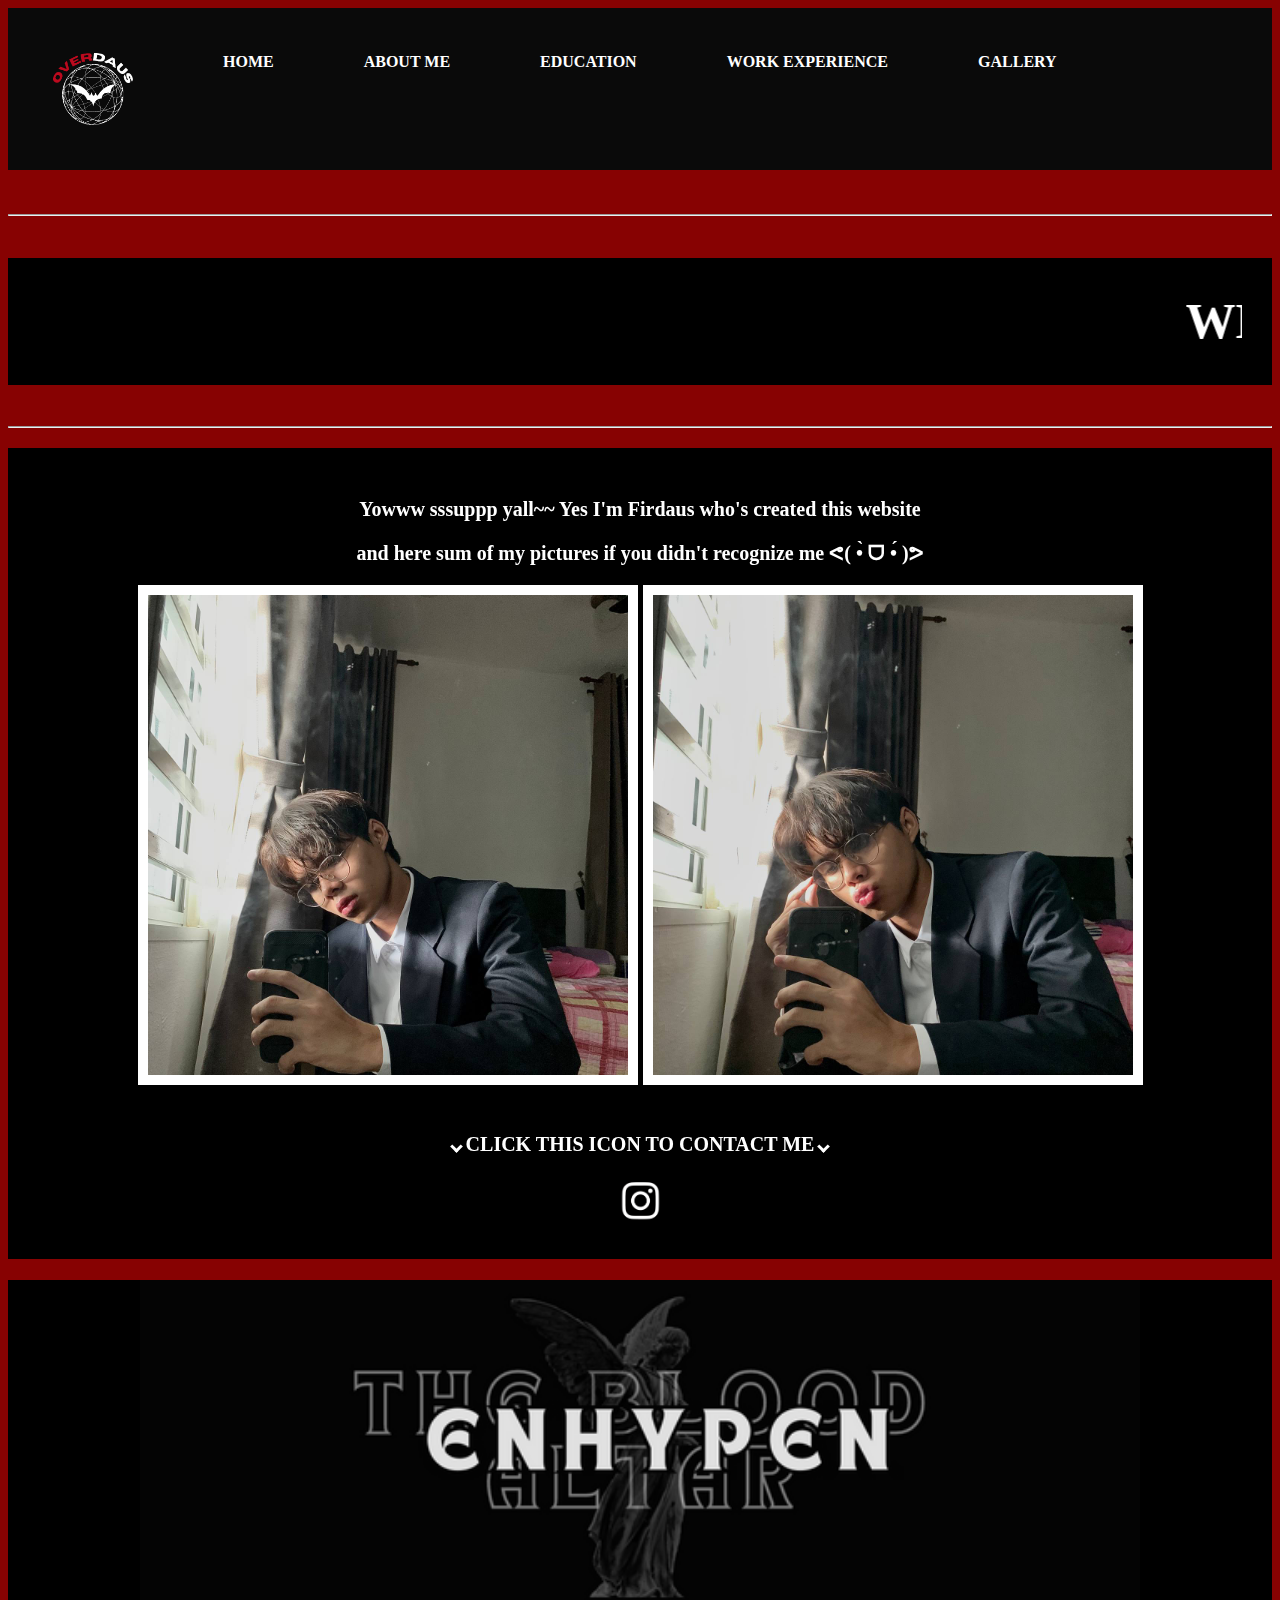
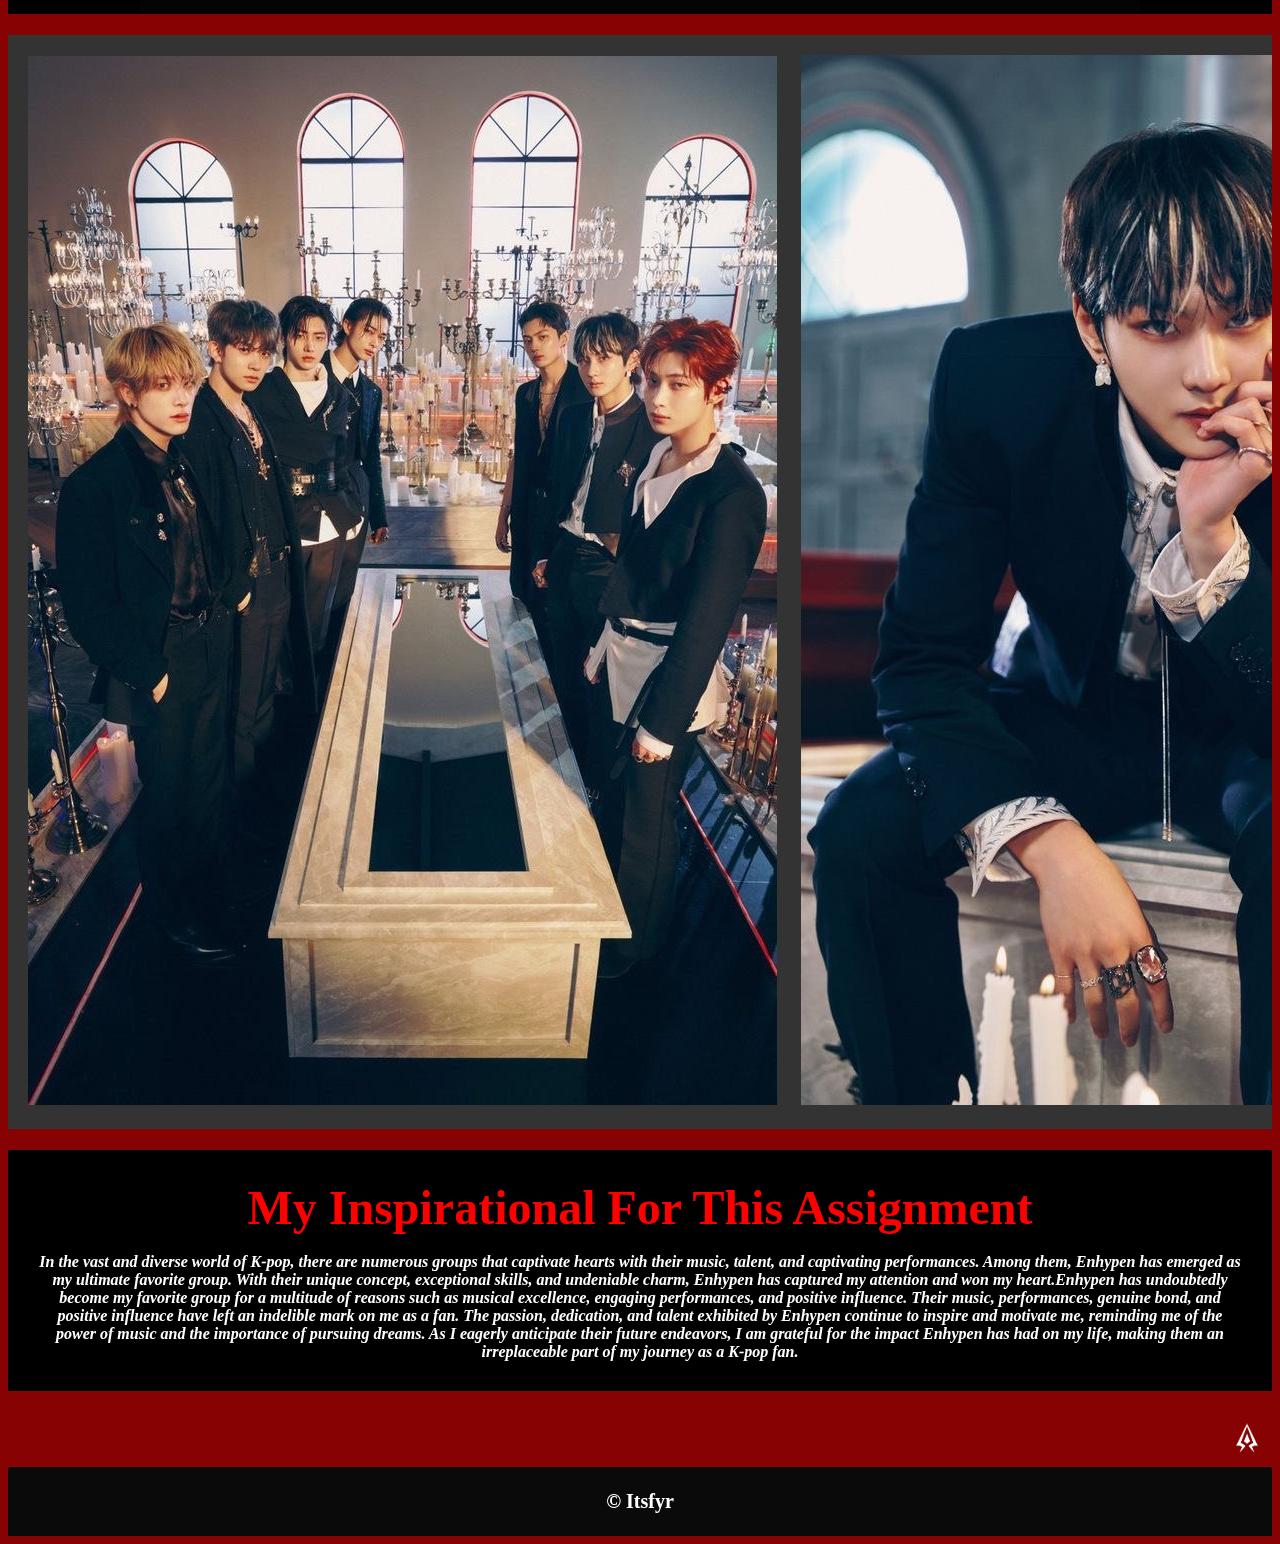
<file: index.html>
<html>
<head>
<title> </title>
	<link rel="stylesheet" href="assest/css/style.css">
</head>

<body>

<!--- navigation --->
<div class="topnav">
	<a class="active" href="index.html"><img src="assest/image/firdaus.png" width="80px"></a>
 	<a href="index.html"> HOME </a>
  	<a href="aboutme.html"> ABOUT ME </a>
	<a href="education.html"> EDUCATION </a>
        <a href="work.html"> WORK EXPERIENCE </a>
	<a href="gallery.html"> GALLERY </a>
</div>

<a name="TOP_PAGE"> </a>

<br><br>
<hr>
<h2>
<marquee> WELCOME TO FIRDAUS PERSONAL WEBSITES /|㇏^•ᵥᵥ•^ノ|\ </marquee>
</h2>
<hr>

<h3>
<p> 
<center>
Yowww sssuppp yall~~ Yes I'm Firdaus who's created this website
</p> 
and here sum of my pictures if you didn't recognize me ᕙ(  •̀ ᗜ •́  )ᕗ
</p>
<img src="assest/image/itsfyr.jpg" alt="itsfyr" width="500" height="500" border= "10px solid #555">
<img src="assest/image/itsfyrr.jpg" alt="itsfyr" width="500" height="500" border= "10px solid #555">
<br><br>
 
<p><i class="arrow down"></i> CLICK THIS ICON TO CONTACT ME <i class="arrow down"></i></p>

<a href="https://www.instagram.com/itsfyr_/" target="_blank">
<img src="assest/image/insta.png" width="55px">
</a>
</center>
</h3>


<h1>
<center>
<img src="assest/image/enhypen logo.png" width="1000px">
</center>
</h1>

<div class="scroll-container">
  <img src="assest/image/enhypen (1).jpg" alt="Enhypen">
  <img src="assest/image/enhypen (2).jpg" alt="Jungwon">
  <img src="assest/image/enhypen (3).jpg" alt="Heeseung">
  <img src="assest/image/enhypen (4).jpg" alt="Jake">
  <img src="assest/image/enhypen (5).jpg" alt="Jay">
  <img src="assest/image/enhypen (6).jpg" alt="Sunghoon">
  <img src="assest/image/enhypen (7).jpg" alt="Sunoo">
  <img src="assest/image/enhypen (8).jpg" alt="Ni-ki">
</div>

<h4>
<font size="15px" face="Palatino" color="red"> My Inspirational For This Assignment </font>
<br><br>
<i> In the vast and diverse world of K-pop, there are numerous groups that captivate hearts with their music, talent, and captivating performances. Among them, Enhypen has emerged as my ultimate favorite group. With their unique concept, exceptional skills, and undeniable charm, Enhypen has captured my attention and won my heart.Enhypen has undoubtedly become my favorite group for a multitude of reasons such as musical excellence, engaging performances, and positive influence. Their music, performances, genuine bond, and positive influence have left an indelible mark on me as a fan. The passion, dedication, and talent exhibited by Enhypen continue to inspire and motivate me, reminding me of the power of music and the importance of pursuing dreams. As I eagerly anticipate their future endeavors, I am grateful for the impact Enhypen has had on my life, making them an irreplaceable part of my journey as a K-pop fan. </i>
</h4>

<a href="#TOP_PAGE"> 
<img src="assest/image/arrowup.png" height="50px" width="50px" align="right"> 
</a> 
<br><br><br>

<!--- FOOTER START --->
<footer>
  <p> © Itsfyr </p>
</footer>
</body>   
</html>
</file>
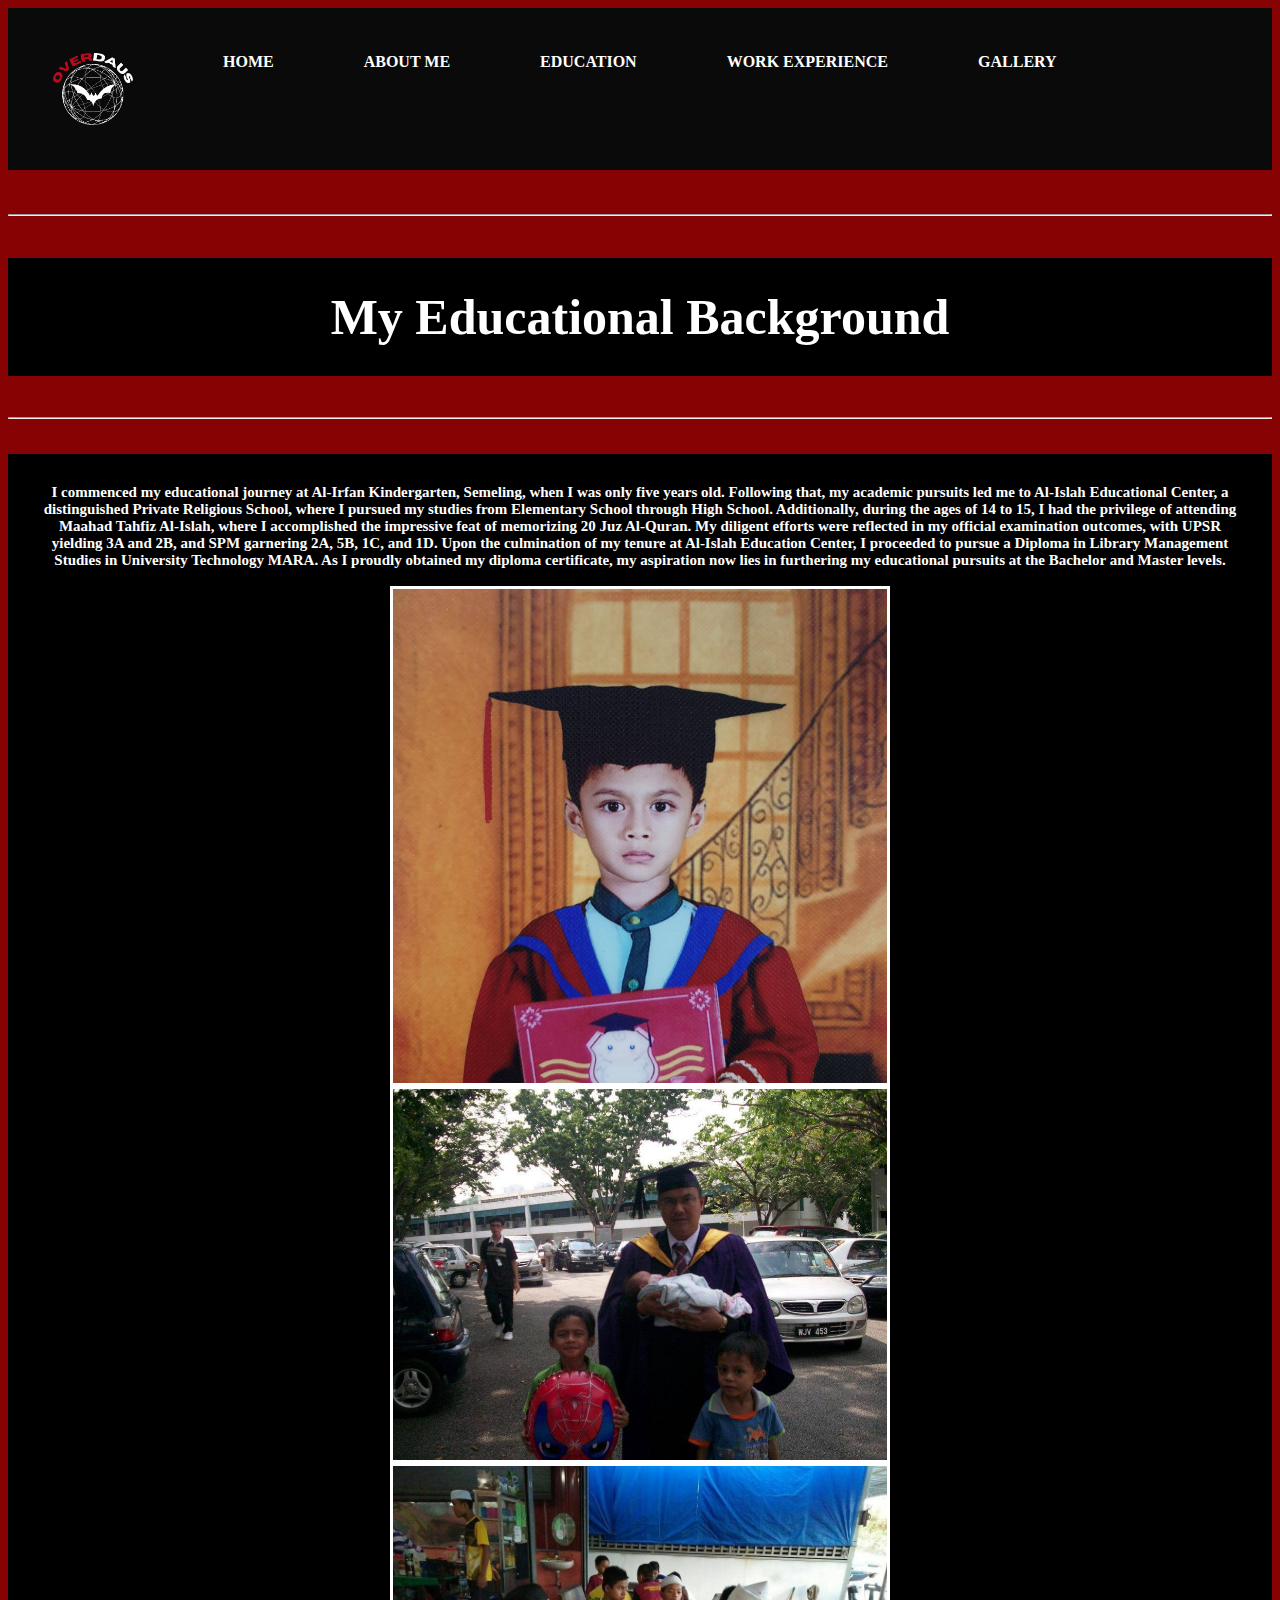
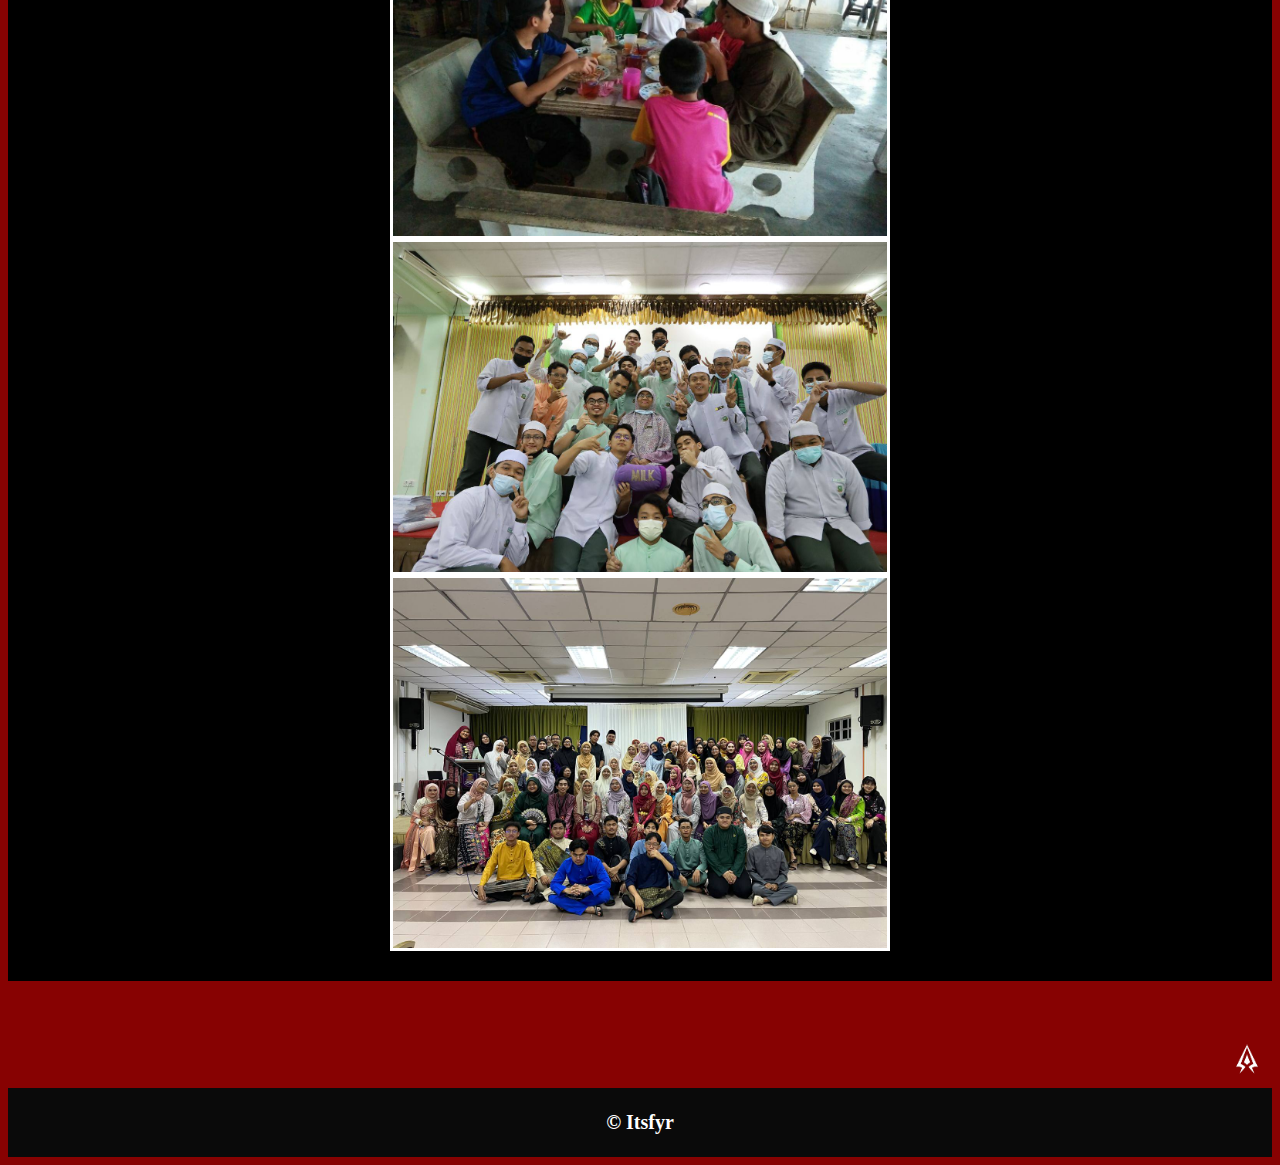
<file: education.html>
<html>
<head>
<title> </title>
	<link rel="stylesheet" href="assest/css/style.css">
</head>

<body>

<!--- navigation --->
<div class="topnav">
	<a class="active" href="index.html"><img src="assest/image/firdaus.png" width="80px"></a>
 	<a href="index.html"> HOME </a>
  	<a href="aboutme.html"> ABOUT ME </a>
	<a href="education.html"> EDUCATION </a>
        <a href="work.html"> WORK EXPERIENCE </a>
	<a href="gallery.html"> GALLERY </a>
</div>

<a name="TOP_PAGE"> </a>

<br><br>
<hr>
<h2>
My Educational Background
</h2>
<hr>

<h6>
I commenced my educational journey at Al-Irfan Kindergarten, Semeling, when I was only five years old. Following that, my academic pursuits led me to Al-Islah Educational Center, a distinguished Private Religious School, where I pursued my studies from Elementary School through High School. Additionally, during the ages of 14 to 15, I had the privilege of attending Maahad Tahfiz Al-Islah, where I accomplished the impressive feat of memorizing 20 Juz Al-Quran. My diligent efforts were reflected in my official examination outcomes, with UPSR yielding 3A and 2B, and SPM garnering 2A, 5B, 1C, and 1D. Upon the culmination of my tenure at Al-Islah Education Center, I proceeded to pursue a Diploma in Library Management Studies in University Technology MARA. As I proudly obtained my diploma certificate, my aspiration now lies in furthering my educational pursuits at the Bachelor and Master levels.

<br><br>
<div align="center">
<img src="assest/image/tadika.jpg" alt="Tadika" width="500px" border="3">
<br>
<img src="assest/image/sekren.jpg" alt="Sek Rendah" width="500px" border="3">
<br>
<img src="assest/image/tahfiz.jpg" alt="Maahad Tahfiz" width="500px" border="3">
<br>
<img src="assest/image/sekmen.jpg" alt="Sek Menengah" width="500px" border="3">
<br>
<img src="assest/image/diploma.jpg" alt="Diploma" width="500px" border="3">
</div>
</h6>



<br>
<a href="#TOP_PAGE"> 
<img src="assest/image/arrowup.png" height="50px" width="50px" align="right"> 
</a> 
<br><br><br>


<!--- FOOTER START --->
<footer>
  <p> © Itsfyr </p>
</footer>
</body>   
</html>
</file>
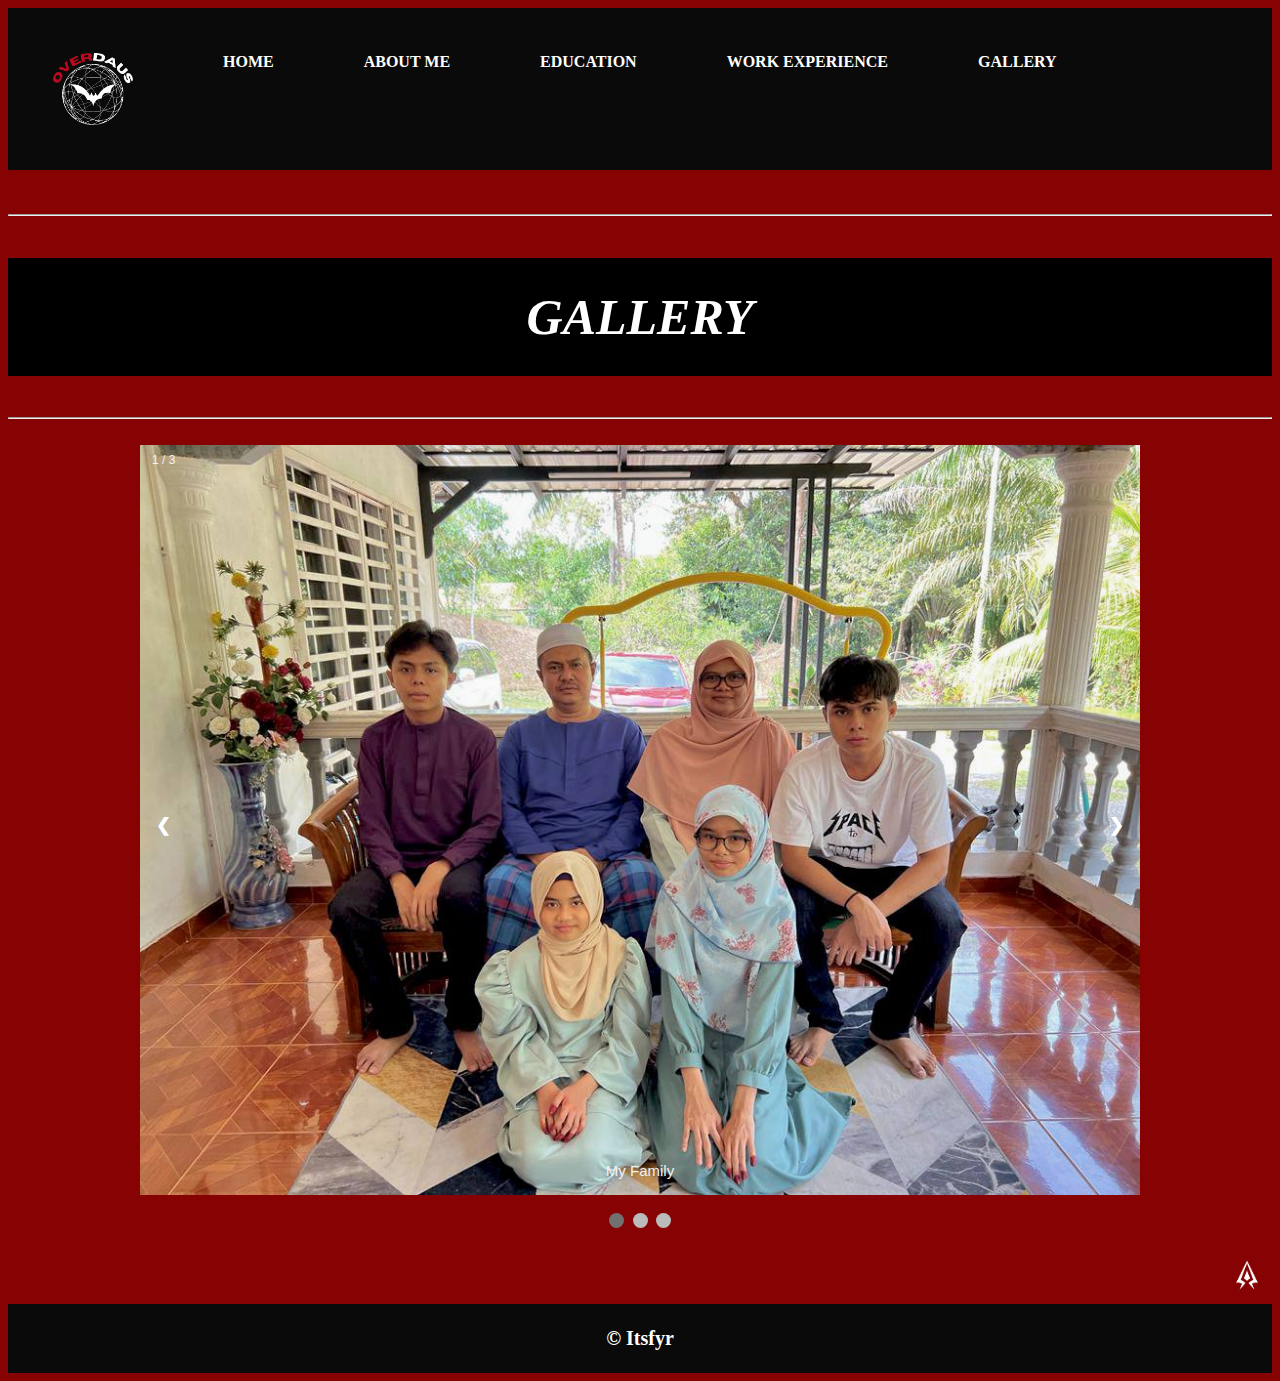
<file: gallery.html>
<html>
<head>
<title> </title>
	<link rel="stylesheet" href="assest/css/style.css">
</head>

<body>

<!--- navigation --->
<div class="topnav">
	<a class="active" href="index.html"><img src="assest/image/firdaus.png" width="80px"></a>
 	<a href="index.html"> HOME </a>
  	<a href="aboutme.html"> ABOUT ME </a>
	<a href="education.html"> EDUCATION </a>
        <a href="work.html"> WORK EXPERIENCE </a>
	<a href="gallery.html"> GALLERY </a>
</div>

<a name="TOP_PAGE"> </a>

<br><br>
<hr>
<h2>
<i> GALLERY </i>
</h2>
<hr>

<br>
<!-- Slideshow container -->
<div class="slideshow-container">

  <!-- Full-width images with number and caption text -->
  <div class="mySlides fade">
    <div class="numbertext">1 / 3</div>
    <img src="assest/image/gallery1.jpg" style="width:100%">
    <div class="text">My Family</div>
  </div>

  <div class="mySlides fade">
    <div class="numbertext">2 / 3</div>
    <img src="assest/image/gallery2.jpg" style="width:100%">
    <div class="text">My Family</div>
  </div>

  <div class="mySlides fade">
    <div class="numbertext">3 / 3</div>
    <img src="assest/image/gallery3.jpg" style="width:100%">
    <div class="text">My Classmates</div>
  </div>

 <div class="mySlides fade">
    <div class="numbertext">4 / 3</div>
    <img src="assest/image/gallery4.jpg" style="width:100%">
    <div class="text">My Highschool Friends</div>
  </div>

 <div class="mySlides fade">
    <div class="numbertext">5 / 3</div>
    <img src="assest/image/gallery5.jpg" style="width:100%">
    <div class="text">My Classmates</div>
  </div>

<div class="mySlides fade">
    <div class="numbertext">6 / 3</div>
    <img src="assest/image/gallery6.jpg" style="width:100%">
    <div class="text">My Intern Officemates</div>
  </div>

<div class="mySlides fade">
    <div class="numbertext">7 / 3</div>
    <img src="assest/image/gallery7.jpg" style="width:100%">
    <div class="text">My Uni Friends</div>
  </div>

<div class="mySlides fade">
    <div class="numbertext">8 / 3</div>
    <img src="assest/image/gallery8.jpg" style="width:100%">
    <div class="text">My Uni Friends</div>
  </div>

<div class="mySlides fade">
    <div class="numbertext">9 / 3</div>
    <img src="assest/image/gallery9.jpg" style="width:100%">
    <div class="text">My Highschool Friends</div>
  </div>

<div class="mySlides fade">
    <div class="numbertext">10 / 3</div>
    <img src="assest/image/gallery10.jpg" style="width:100%">
    <div class="text">My Uni Friends</div>
  </div>

<div class="mySlides fade">
    <div class="numbertext">11 / 3</div>
    <img src="assest/image/gallery11.jpg" style="width:100%">
    <div class="text">My Uni Friends</div>
  </div>

<div class="mySlides fade">
    <div class="numbertext">12 / 3</div>
    <img src="assest/image/gallery12.jpg" style="width:100%">
    <div class="text">My Uni Friends</div>
  </div>

<div class="mySlides fade">
    <div class="numbertext">13 / 3</div>
    <img src="assest/image/gallery13.jpg" style="width:100%">
    <div class="text">My Highschool Friends</div>
  </div>

<div class="mySlides fade">
    <div class="numbertext">14 / 3</div>
    <img src="assest/image/gallery14.jpg" style="width:100%">
    <div class="text">My Uni Friends</div>
  </div>

<div class="mySlides fade">
    <div class="numbertext">15 / 3</div>
    <img src="assest/image/gallery15.jpg" style="width:100%">
    <div class="text">My Siblings</div>
  </div>

<div class="mySlides fade">
    <div class="numbertext">16 / 3</div>
    <img src="assest/image/gallery16.jpg" style="width:100%">
    <div class="text">My Family</div>
  </div>

<div class="mySlides fade">
    <div class="numbertext">17 / 3</div>
    <img src="assest/image/gallery17.jpg" style="width:100%">
    <div class="text">My Family</div>
  </div>



  <!-- Next and previous buttons -->
  <a class="prev" onclick="plusSlides(-1)">&#10094;</a>
  <a class="next" onclick="plusSlides(1)">&#10095;</a>
</div>
<br>


<!-- The dots/circles -->
<div style="text-align:center">
  <span class="dot" onclick="currentSlide(1)"></span>
  <span class="dot" onclick="currentSlide(2)"></span>
  <span class="dot" onclick="currentSlide(3)"></span>
</div>

<script>

let slideIndex = 1;
showSlides(slideIndex);

// Next/previous controls
function plusSlides(n) {
  showSlides(slideIndex += n);
}

// Thumbnail image controls
function currentSlide(n) {
  showSlides(slideIndex = n);
}

function showSlides(n) {
  let i;
  let slides = document.getElementsByClassName("mySlides");
  let dots = document.getElementsByClassName("dot");
  if (n > slides.length) {slideIndex = 1}
  if (n < 1) {slideIndex = slides.length}
  for (i = 0; i < slides.length; i++) {
    slides[i].style.display = "none";
  }
  for (i = 0; i < dots.length; i++) {
    dots[i].className = dots[i].className.replace(" active", "");
  }
  slides[slideIndex-1].style.display = "block";
  dots[slideIndex-1].className += " active";
}

</script>

<br>

<a href="#TOP_PAGE"> 
<img src="assest/image/arrowup.png" height="50px" width="50px" align="right"> 
</a> 
<br><br><br>

<!--- FOOTER START --->
<footer>
  <p> © Itsfyr </p>
</footer>
</body>   
</html>
</file>
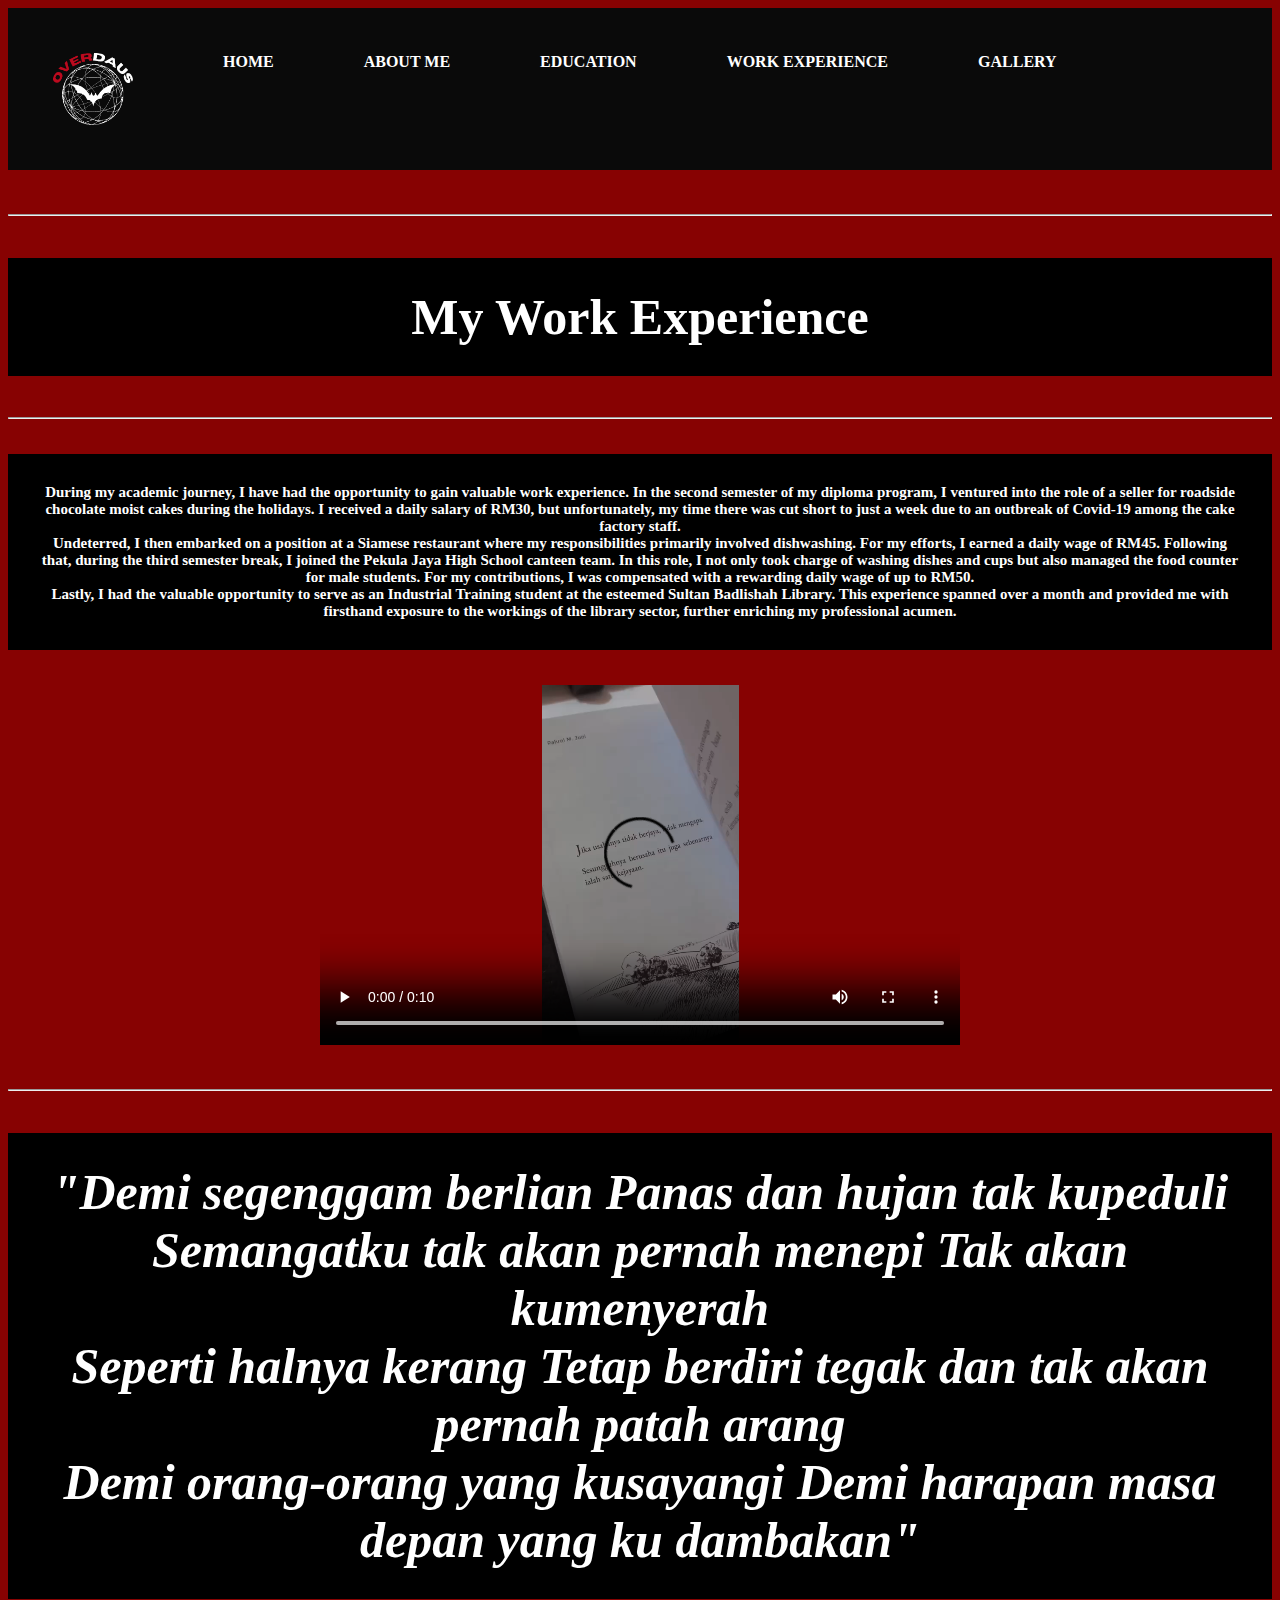
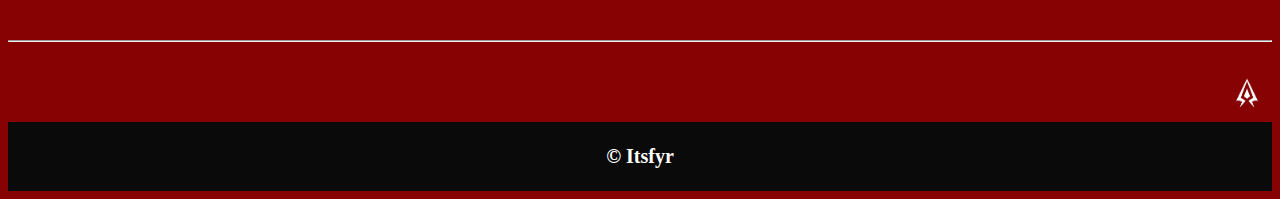
<file: work.html>
<html>
<head>
<title> </title>
	<link rel="stylesheet" href="assest/css/style.css">
</head>

<body>

<!--- navigation --->
<div class="topnav">
	<a class="active" href="index.html"><img src="assest/image/firdaus.png" width="80px"></a>
 	<a href="index.html"> HOME </a>
  	<a href="aboutme.html"> ABOUT ME </a>
	<a href="education.html"> EDUCATION </a>
        <a href="work.html"> WORK EXPERIENCE </a>
	<a href="gallery.html"> GALLERY </a>
</div>

<a name="TOP_PAGE"> </a>

<br><br>
<hr>
<h2>
My Work Experience
</h2>
<hr>

<h6>
During my academic journey, I have had the opportunity to gain valuable work experience. In the second semester of my diploma program, I ventured into the role of a seller for roadside chocolate moist cakes during the holidays. I received a daily salary of RM30, but unfortunately, my time there was cut short to just a week due to an outbreak of Covid-19 among the cake factory staff.
<br>
Undeterred, I then embarked on a position at a Siamese restaurant where my responsibilities primarily involved dishwashing. For my efforts, I earned a daily wage of RM45. Following that, during the third semester break, I joined the Pekula Jaya High School canteen team. In this role, I not only took charge of washing dishes and cups but also managed the food counter for male students. For my contributions, I was compensated with a rewarding daily wage of up to RM50.
<br>
Lastly, I had the valuable opportunity to serve as an Industrial Training student at the esteemed Sultan Badlishah Library. This experience spanned over a month and provided me with firsthand exposure to the workings of the library sector, further enriching my professional acumen.
</h6>

<div align="center">
<video width="640" height="360" controls>
<source src="assest/video/usaha.mp4" type="video/mp4">
</video>
</div>

<br><br>
<hr>
<h2>
<i>
"Demi segenggam berlian
Panas dan hujan tak kupeduli
<br>
Semangatku tak akan pernah menepi
Tak akan kumenyerah
<br>
Seperti halnya kerang
Tetap berdiri tegak dan tak akan pernah patah arang
<br>
Demi orang-orang yang kusayangi
Demi harapan masa depan yang ku dambakan"
</h2>
</i>
<hr>

<br>

<a href="#TOP_PAGE"> 
<img src="assest/image/arrowup.png" height="50px" width="50px" align="right"> 
</a> 
<br><br><br>

<!--- FOOTER START --->
<footer>
  <p> © Itsfyr </p>
</footer>
</body>   
</html>
</file>
<file: assest/css/style.css>
body {  font-family: Arial;
  background: #870202;}

/* navigation bar */
.topnav {
  overflow: hidden;
  background-color: #0A0A0A;
}

/* topnav links */
.topnav a {
  float: left;
  color: white;
  text-align: center;
  padding: 45px 45px;
  text-decoration: none;
  font-weight: bold;
  font-family: Luminari;
  font-size: 16px;

}

.topnav a:hover {
  background-color: #ddd;
  color: black;
}

.topnav a.active {
  background-color: #0A0A0A;
  color: white;
}

h1 {
  background-color: black;
}

h2 {
  background-color: black;
  align:center;
  text-align: center;
  color: white;
  font-family: Luminari;
  padding: 30px 30px;
  font-size: 50px;
}

h3 {
  background-color: black;
  padding: 30px 30px;
  align:center;
  text-align: center;
  color: white;
  font-family: Luminari;
  font-size: 20px;
}

h4 {
  background-color: black;
  align:center;
  text-align: center;
  color: white;
  font-family: Luminari;
  padding: 30px 30px;
}

h5 {
  color: white;
  font-family: Comic Sans MS;
  font-weight: bold;
}

h6 {
  background-color: black;
  align:center;
  text-align: center;
  color: white;
  font-family: Verdana;
  padding: 30px 30px;
  font-size: 15px;
}

.center {
  display: block;
  margin-left: auto;
  margin-right: auto;
  width: 30%;
  border: 5px solid white;
}



.arrow {
  border: solid white;
  border-width: 0 3px 3px 0;
  display: inline-block;
  padding: 3px;
}

.down {
  transform: rotate(45deg);
  -webkit-transform: rotate(45deg);
}

div.scroll-container {
  background-color: #333;
  overflow: auto;
  white-space: nowrap;
  padding: 10px;
}

div.scroll-container img {
  padding: 10px;
}

* {box-sizing:border-box}

/* Slideshow container */
.slideshow-container {
  max-width: 1000px;
  position: relative;
  margin: auto;
}

/* Hide the images by default */
.mySlides {
  display: none;
}

/* Next & previous buttons */
.prev, .next {
  cursor: pointer;
  position: absolute;
  top: 50%;
  width: auto;
  margin-top: -22px;
  padding: 16px;
  color: white;
  font-weight: bold;
  font-size: 18px;
  transition: 0.6s ease;
  border-radius: 0 3px 3px 0;
  user-select: none;
}

/* Position the "next button" to the right */
.next {
  right: 0;
  border-radius: 3px 0 0 3px;
}

/* On hover, add a black background color with a little bit see-through */
.prev:hover, .next:hover {
  background-color: rgba(0,0,0,0.8);
}

/* Caption text */
.text {
  color: #f2f2f2;
  font-size: 15px;
  padding: 8px 12px;
  position: absolute;
  bottom: 8px;
  width: 100%;
  text-align: center;
}

/* Number text (1/3 etc) */
.numbertext {
  color: #f2f2f2;
  font-size: 12px;
  padding: 8px 12px;
  position: absolute;
  top: 0;
}

/* The dots/bullets/indicators */
.dot {
  cursor: pointer;
  height: 15px;
  width: 15px;
  margin: 0 2px;
  background-color: #bbb;
  border-radius: 50%;
  display: inline-block;
  transition: background-color 0.6s ease;
}

.active, .dot:hover {
  background-color: #717171;
}

/* Fading animation */
.fade {
  animation-name: fade;
  animation-duration: 1.5s;
}

@keyframes fade {
  from {opacity: .4}
  to {opacity: 1}
}


footer {
  text-align: center;
  padding: 3px;
  background-color: #0A0A0A;
  font-family: Luminari;
  font-weight: bold;
  font-size: 20px;
  color: white;
}
</file>
